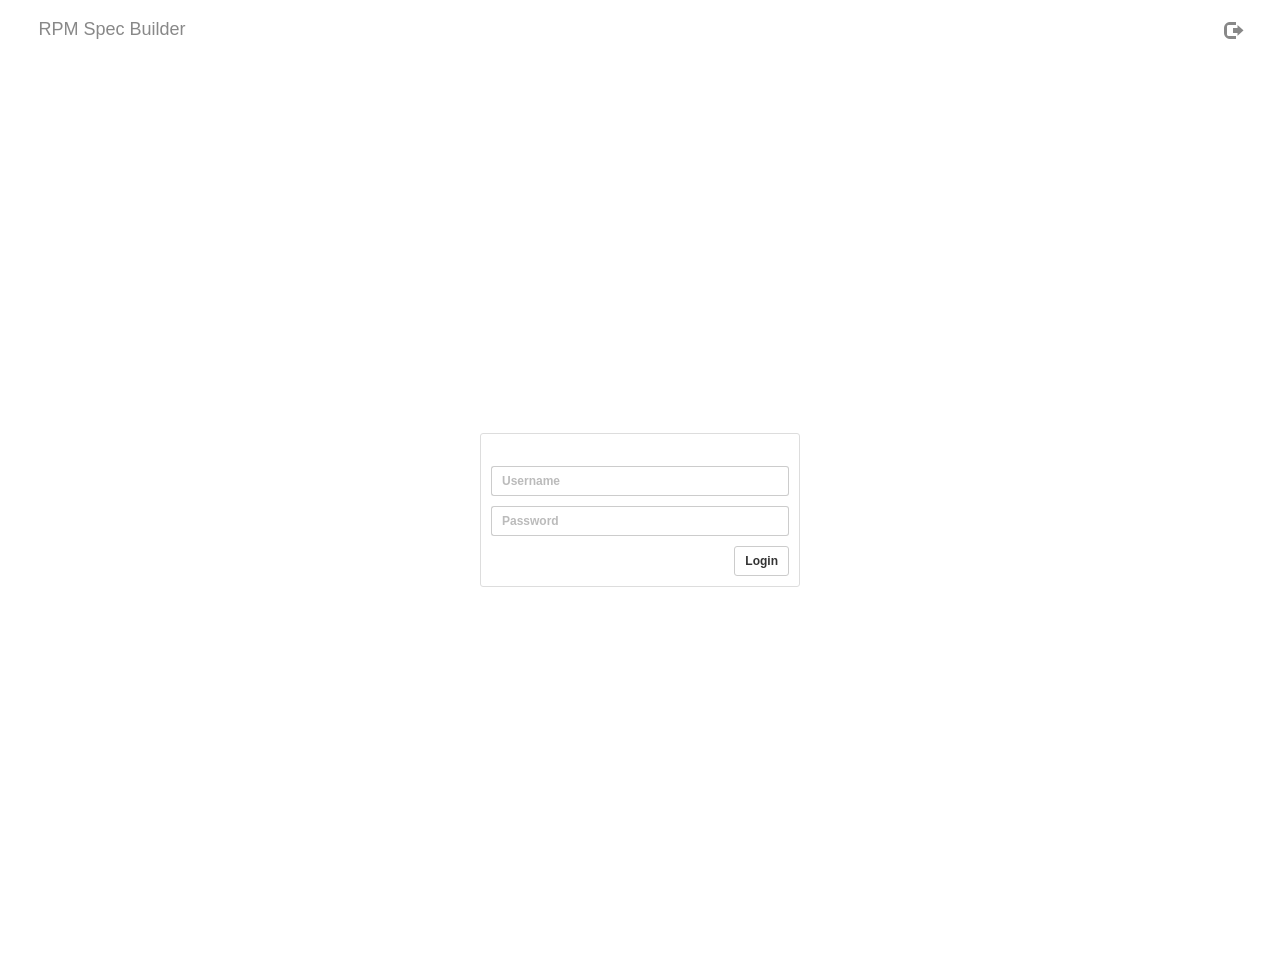
<file: index.html>
<html lang="en">
	<head>
		<meta name="viewport" content="width=device-width, initial-scale=1">

		<script type="text/javascript" src="libs/jquery/jquery-2.1.1.min.js"></script>
		<script type="text/javascript" src="libs/bootstrap/js/bootstrap.min.js"></script>
		<script type="text/javascript" src="libs/angularjs/angular.min.js"></script>
		<script type="text/javascript" src="libs/angularjs/angular-route.min.js"></script>
		
		<script type="text/javascript" src="app.js"></script>
		<script type="text/javascript" src="libs/directives.js"></script>
		<script type="text/javascript" src="libs/factories.js"></script>
		<script type="text/javascript" src="libs/controllers.js"></script>
		<script type="text/javascript" src="libs/services.js"></script>

		<link rel="stylesheet" type="text/css" href="css/style.css">
		<link rel="stylesheet" type="text/css" href="libs/bootstrap/css/bootstrap.min.css">
	</head>
	<body>
		<div id="stage" ng-app="app" ng-controller="defaultController" app-stage>
			<ng-include src="pageHeaderHtml"></ng-include>
			<div style="overflow-y:scroll" ng-view></div>
		</div>
	</body>
</html>
</file>
<file: css/style.css>
select {
	-webkit-appearance: none;
	-moz-appearance: none;
	appearance: none;
	padding: 5px;
	border-radius: 3px;
	cursor: pointer;
	background: none;
}
ul {
    list-style-type: none;
    margin: 0px;
    padding: 0px;
    padding-left: 10px;
}
#stage {
	style="border: 1px solid #ddd;
	overflow-x:hidden;
	transition: all 0.35s ease;
}
#stage,
#stage .table {
	color: #888;
	font-size: 14px;
}
#stage a {
	text-decoration: none;
}
#login-window-container {
	width: 100%;
	height: 100%;
}
#login-window {
	padding: 10px;
	width: 320px;
	border: 1px solid #ddd;
	border-radius: 3px;
}
#login-window-header {
	height: 22px;
}
#login-window-body>.input-group>.input-group-addon {
	background: none;
	color: #bbb;
	/*box-shadow: inset 0 1px 1px rgba(0, 0, 0, 0.075);*/
}
#login-window-body>.input-group>.form-control {
	border-left: none;
	box-shadow: none;
}
#login-window-body>.input-group>.form-control:focus {
	border-color: #ccc;
}
#login-window-footer {
	text-align: right;
	padding-top: 10px;
}
#logout-btn {
	color: #888;
}
#logout-btn:hover {
	color: #428bca
}
#spec-editor,
#spec-preview-container,
.view-defaults {
	width: 94%;
	margin-left: auto;
	margin-right: auto;
}

#page-header {
	padding-top: 10px;
	padding-bottom: 10px;
	width: 94%;
	margin-left: auto;
	margin-right: auto;
}

.code-block {
	font-family: Menlo,Monaco,Consolas,"Courier New",monospace;
	color: #428bca;
	border-radius: 3px;
	border: 1px solid #ccc;
}
.code-block.details {
	width:100%;
	height:100%;
	padding: 10px;
	border-left: none;
	border-radius: 0 3px 3px 0;
}
textarea.rpmspec {
	padding: 5px;
	width: 100%;
	border-radius: 3px;
	border: 1px solid #ccc;
	resize: vertical;
	font-size: 13px;
}
textarea.code-block.rpmspec {
	overflow: hidden;
	min-height: 46px;
}
table.table>tbody>tr>td {
	padding: 6px;
}
table.table>tbody>tr>td:first-child {
	color: #666;
	vertical-align:middle;
	font-weight: bold;
}
#spec-preview-container,
#spec-editor {
	position: absolute;
	margin-bottom: 10px;
}
#builder-view {
	padding-top: 10px;
}
pre.spec-data {
	color: #428bca;
	background-color: #484848;
	font-size: 14px;
}
.nav-btn {
	font-weight: bold;
	cursor: pointer;
	font-size: 17px;
}
.nav-btn>a {
	color: #666;
}
.nav-btn-label {
	padding-left: 8px;
}
.form-control.ng-invalid.ng-invalid-url,
.form-control.ng-invalid.ng-invalid-required {
	background-color: #f2dede;
}
input.form-control.ng-invalid.ng-invalid-required::-moz-placeholder {
	color: #bbb;
}
input.form-control.ng-invalid.ng-invalid-required::-webkit-input-placeholder {
   color: #bbb;
}
#source-adder:hover>span {
	color: #428bca;
	cursor: pointer;
}
</file>
